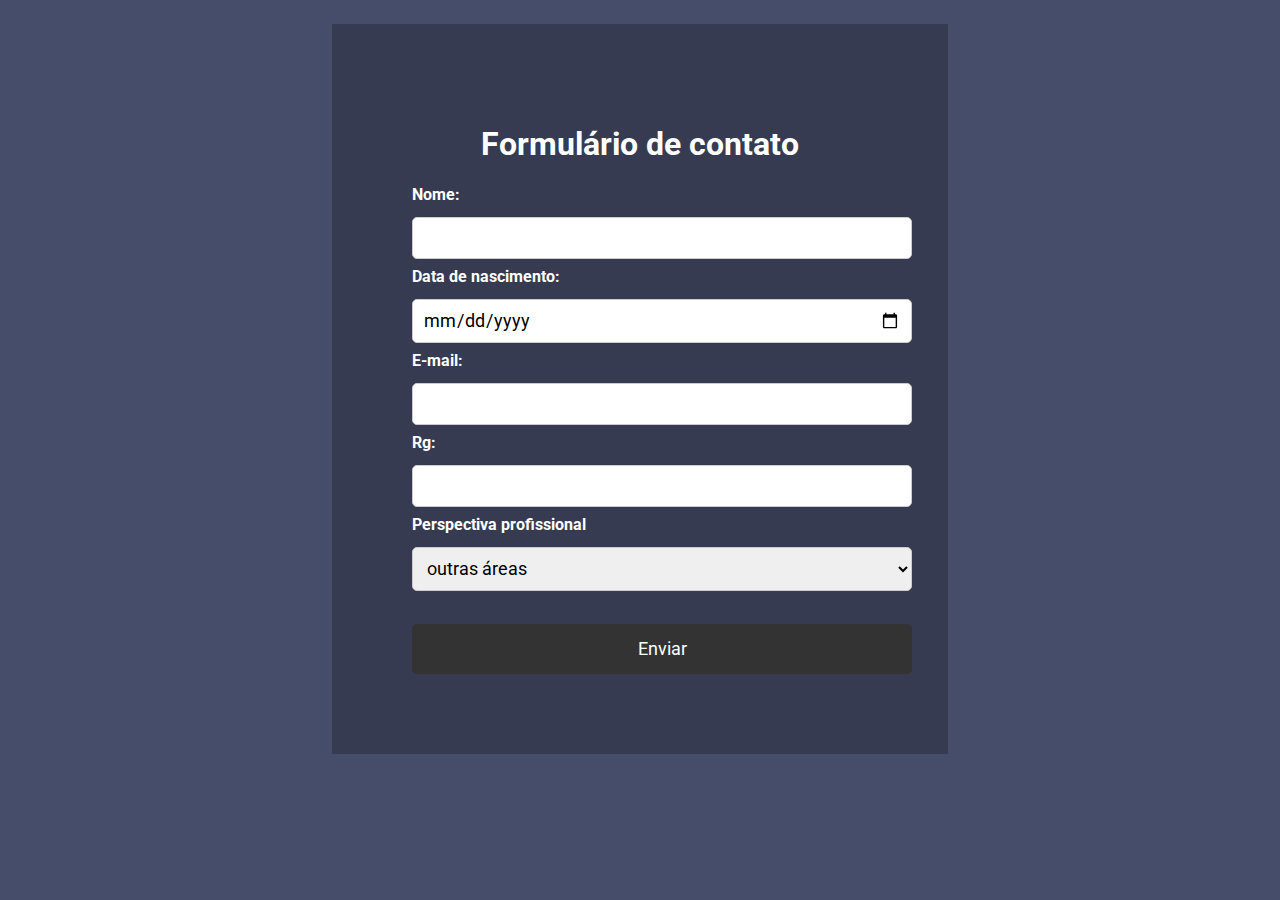
<file: contato.html>
<!DOCTYPE html>
<html lang="pt-br">
<head>
    <meta charset="UTF-8">
    <meta http-equiv="X-UA-Compatible" content="IE=edge">
    <meta name="viewport" content="width=device-width, initial-scale=1.0">
    <title>Formulário com validação</title>
    <link rel="stylesheet" href="css/style_contato.css">
    <script src="script.js"></script>
</head>
<body>

    <div class="fundo">
    <h1>Formulário de contato</h1>
    
    <form id="form">
        <label for="name" class="nome">Nome:</label>
        <input type="text" id="name" autocomplete="Primeiro Nome" minlength="3" maxlength="50" required>

        <label for="data" class="data">Data de nascimento:</label>
        <input type="date" id="data" required>

        <label for="email" class="email">E-mail:</label>
        <input type="email" id="email" autocomplete="email@servidor" required>

        <label for="rg" class="Rg">Rg:</label>
        <input type="text" id="rg" required>

        <label for="job" class="selecao">Perspectiva profissional</label>
        <select name="job" id="job" placeholder="oie">
            <option value="out">outras áreas</option>
            <option value="hum">humanas</option>
            <option value="exa">exatas</option>
        </select>

    <button type="submit">Enviar</button>
</div> 
    
    
    
    </form>
    
</body>
</html>
</file>
<file: css/style_contato.css>
@import url('https://fonts.googleapis.com/css2?family=Roboto:ital,wght@0,100;0,300;0,400;0,500;0,700;0,900;1,100;1,300;1,400;1,500;1,700;1,900&display=swap');

*{
    font-family: 'Roboto', sans-serif;
    box-sizing: border-box;

}

body{
    padding: 1rem;
    background-color: #464d6a;
}

h1{
    text-align: center;
    color: white;
}

form{
    display: flex;
    flex-direction: column;
    gap: .5rem;
    width: 500px;
    margin: 0 auto;
}

label{
    font-weight: bold;
    margin-bottom: 5px;
}

input, select, textarea{
    width: 100%;
    padding: 10px;
    border: 1px solid #ccc;
    border-radius: 5px;
    font-size: 1.1rem;
}

button{
    padding: 15px;
    border: none;
    border-radius: 5px;
    background-color: #333;
    color: #fff;
    font-size: 1.1rem;
    cursor: pointer;
    margin-top: 25px;
}

.fundo{
    background-color: #363b51;
    margin-right: 25%;
    margin-left: 25%;
    padding: 80px;
}

.nome, .data, .email, .Rg, .selecao{
    color: white;
}
</file>
